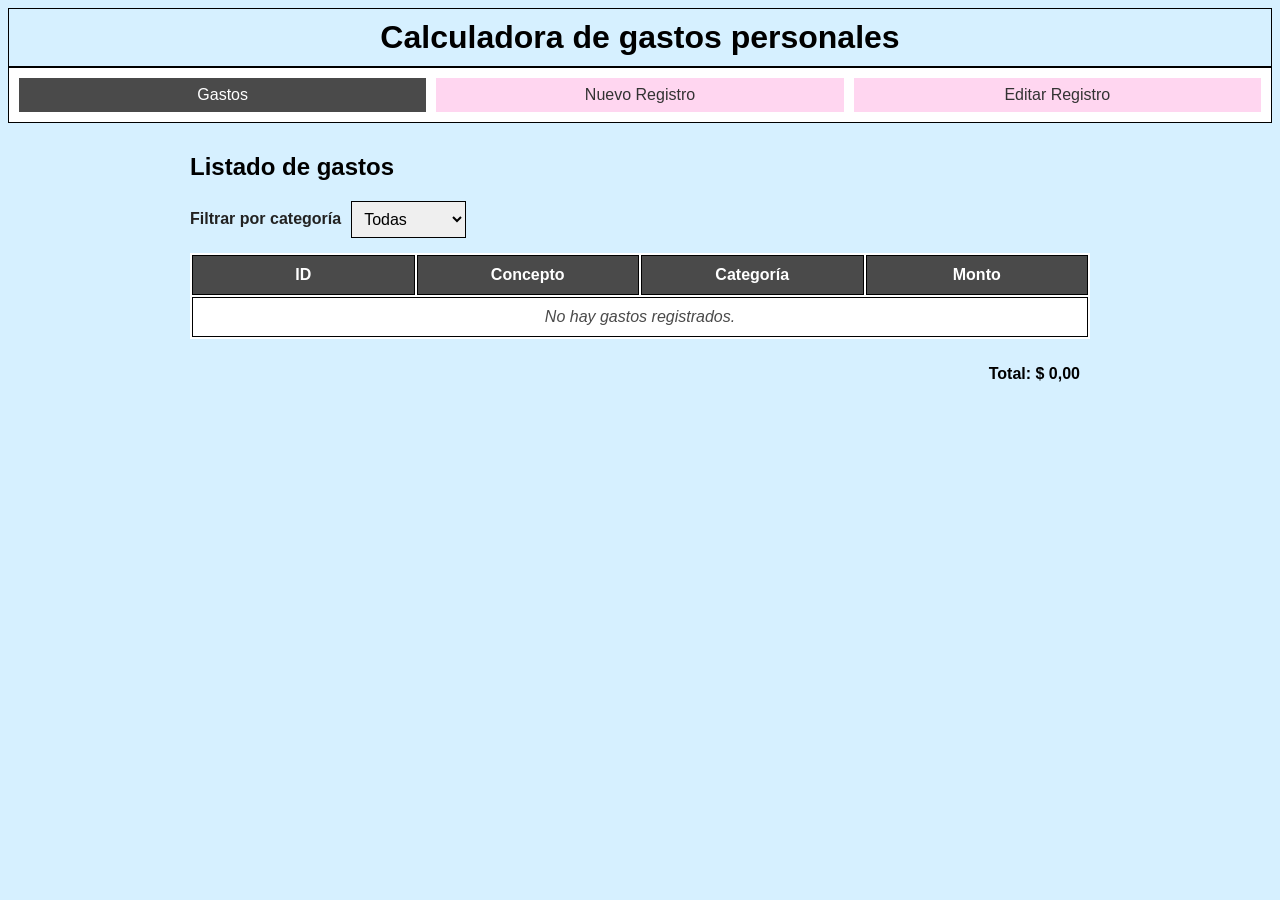
<file: index.html>
<!DOCTYPE html>
<html lang="es">
<head>
  <meta charset="UTF-8">
  <meta name="viewport" content="width=device-width, initial-scale=1.0">
  <title>Calculadora de gastos personales</title>
  <link rel="stylesheet" href="styles.css">
</head>
<body>
  <header class="banner">
    <h1>Calculadora de gastos personales</h1>
  </header>
  <nav class="barraTareas">
    <a href="index.html" class="boton activo">Gastos</a>
    <a href="NuevoRegistro.html" class="boton">Nuevo Registro</a>
    <a href="EditarRegistro.html" class="boton">Editar Registro</a>
  </nav>

  <main class="contenido">
    <h2>Listado de gastos</h2>

    <div class="filtro">
      <label for="filtroCategoria">Filtrar por categoría</label>
      <select id="filtroCategoria">
        <option value="">Todas</option>
      </select>
    </div>

    <table class="tabla">
      <thead>
        <tr>
          <th>ID</th>
          <th>Concepto</th>
          <th>Categoría</th>
          <th>Monto</th>
        </tr>
      </thead>
      <tbody>
      </tbody>
    </table>

    <p class="total">Total: <span id="totalGastos">$ 0,00</span></p>
  </main>

  <script src="app.js"></script>
</body>
</html>
</file>
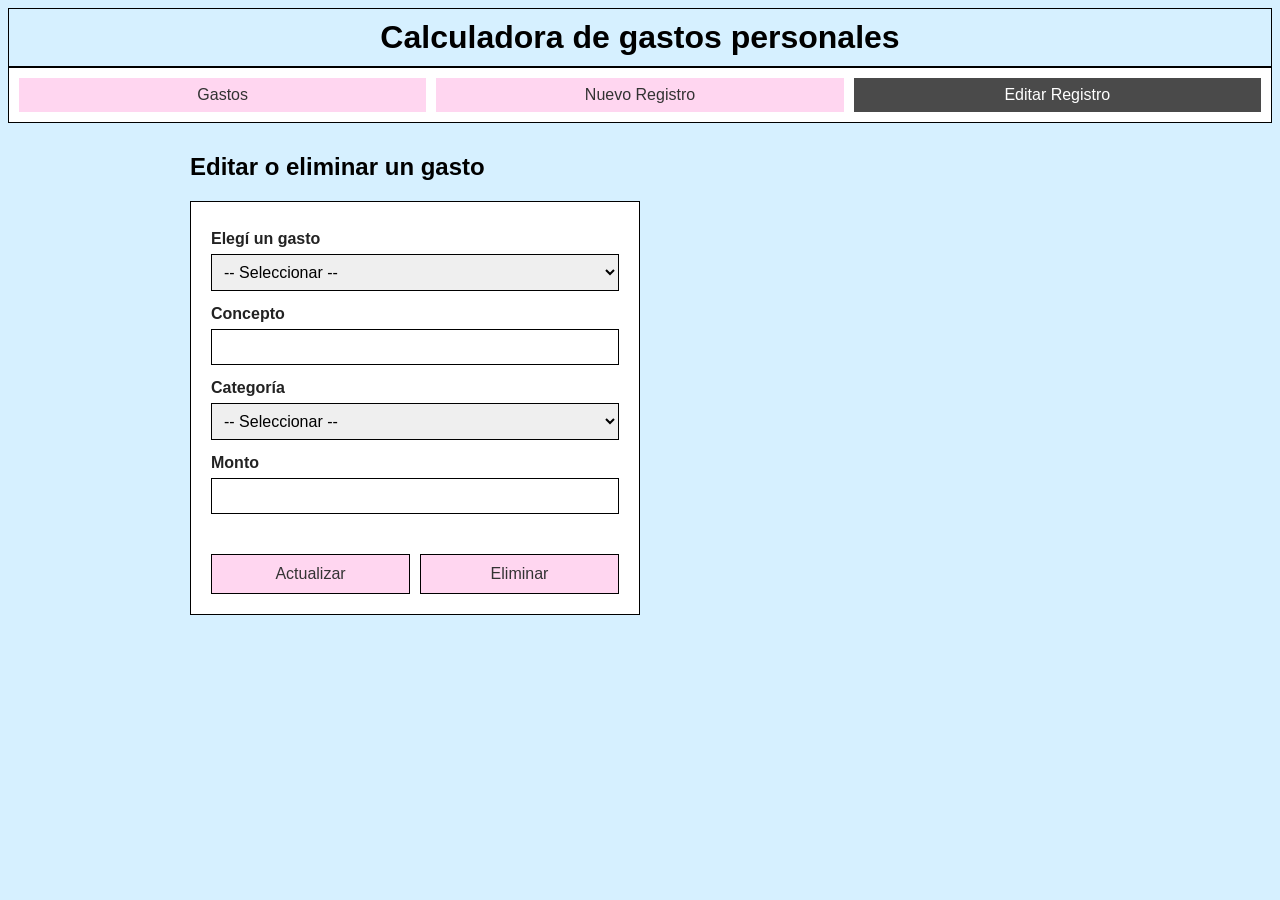
<file: EditarRegistro.html>
<!DOCTYPE html>
<html lang="es">
<head>
  <meta charset="UTF-8">
  <meta name="viewport" content="width=device-width, initial-scale=1.0">
  <title>Editar registro - Calculadora de gastos personales</title>
  <link rel="stylesheet" href="styles.css">
</head>
<body>
  <header class="banner">
    <h1>Calculadora de gastos personales</h1>
  </header>
  <nav class="barraTareas">
    <a href="index.html" class="boton">Gastos</a>
    <a href="NuevoRegistro.html" class="boton">Nuevo Registro</a>
    <a href="EditarRegistro.html" class="boton activo">Editar Registro</a>
  </nav>

  <main class="contenido">
    <h2>Editar o eliminar un gasto</h2>

    <form class="formulario" id="formEditar" novalidate>
      <label for="selectorGasto">Elegí un gasto</label>
      <select id="selectorGasto">
        <option value="">-- Seleccionar --</option>
      </select>

      <label for="conceptoEdit">Concepto</label>
      <input type="text" id="conceptoEdit" name="conceptoEdit">

      <label for="categoriaEdit">Categoría</label>
      <select id="categoriaEdit" name="categoriaEdit">
        <option value="">-- Seleccionar --</option>
      </select>

      <label for="montoEdit">Monto</label>
      <input type="number" id="montoEdit" name="montoEdit" min="0" step="0.01">

      <p class="mensaje" id="mensajeEditar"></p>

      <div class="botonesForm">
        <button type="submit" class="botonForm">Actualizar</button>
        <button type="button" class="botonForm" id="btnEliminar">Eliminar</button>
      </div>
    </form>
  </main>

  <script src="app.js"></script>
</body>
</html>
</file>
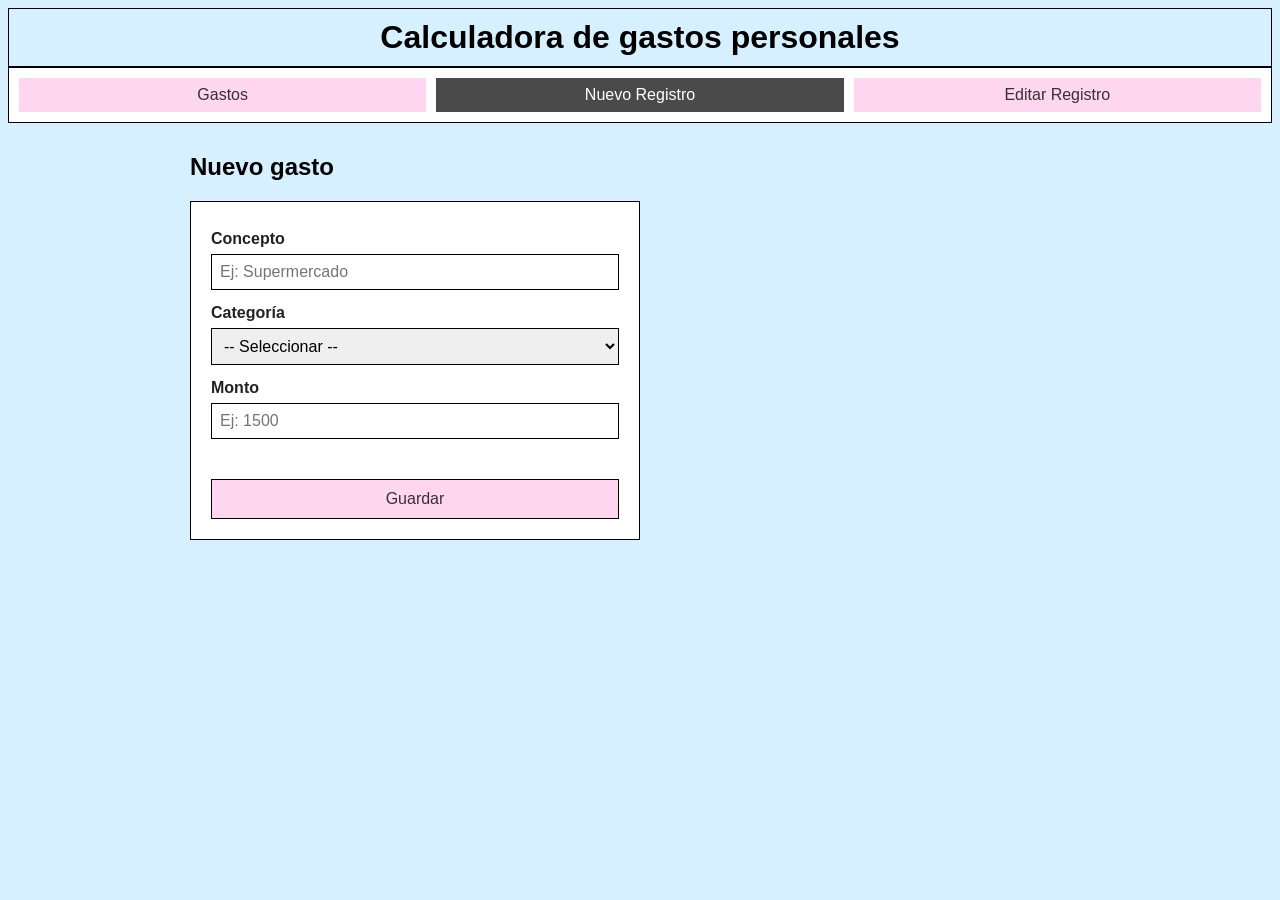
<file: NuevoRegistro.html>
<!DOCTYPE html>
<html lang="es">
<head>
  <meta charset="UTF-8">
  <meta name="viewport" content="width=device-width, initial-scale=1.0">
  <title>Nuevo registro - Calculadora de gastos personales</title>
  <link rel="stylesheet" href="styles.css">
</head>
<body>
  <header class="banner">
    <h1>Calculadora de gastos personales</h1>
  </header>
  <nav class="barraTareas">
    <a href="index.html" class="boton">Gastos</a>
    <a href="NuevoRegistro.html" class="boton activo">Nuevo Registro</a>
    <a href="EditarRegistro.html" class="boton">Editar Registro</a>
  </nav>

  <main class="contenido">
    <h2>Nuevo gasto</h2>

    <form class="formulario" id="formNuevo" novalidate>
      <label for="concepto">Concepto</label>
      <input type="text" id="concepto" name="concepto" placeholder="Ej: Supermercado">

      <label for="categoria">Categoría</label>
      <select id="categoria" name="categoria">
        <option value="">-- Seleccionar --</option>
      </select>

      <label for="monto">Monto</label>
      <input type="number" id="monto" name="monto" min="0" step="0.01" placeholder="Ej: 1500">

      <p class="mensaje" id="mensajeNuevo"></p>

      <button type="submit" class="botonForm">Guardar</button>
    </form>
  </main>

  <script src="app.js"></script>
</body>
</html>
</file>
<file: styles.css>
* {
  box-sizing: border-box;
}

body {
  background-color: rgb(214, 240, 255);
  font-family: Arial, Helvetica, sans-serif
}

.banner {
  display: flex;
  padding: 10px;
  background-color: rgb(214, 240, 255);
  justify-content: center;
  align-items: center;
  border: 1px solid rgb(0, 0, 0);
}

.banner h1 {
  margin: 0;
}

.barraTareas{
  display: flex;
  gap: 10px;
  padding: 10px;
  background-color: rgb(255, 255, 255);
  justify-content: center;
  border: 1px solid rgb(0, 0, 0);
}

.boton {
  padding: 8px 16px;
  cursor: pointer;
  flex: 1;
  background-color: rgb(255, 214, 240);
  color: rgb(51, 51, 51);
  display: flex;
  justify-content: center;
  text-decoration: none;
}

/* Botón de la página en la que está el usuario */
.boton.activo {
  background-color: rgb(74, 74, 74);
  color: rgb(255, 255, 255);
}

.contenido {
  max-width: 900px;
  margin: 0 auto;
  padding: 10px 0;
}

.tabla {
  border:1px;
  width: 100%;
  color: rgb(34, 34, 34);
  table-layout: fixed;
  background-color: rgb(255, 255, 255);
}

.tabla th,
.tabla td {
  border: 1px solid rgb(0, 0, 0);
  padding: 10px;
  text-align: center;
  overflow-wrap: break-word;
}

.tabla th {
  background-color: rgb(74, 74, 74);
  color: rgb(255, 255, 255);
  text-align: center;
}

.tabla .sinGastos {
  font-style: italic;
  color: rgb(74, 74, 74);
}

.filtro {
  display: flex;
  align-items: center;
  gap: 10px;
  margin-bottom: 15px;
}

.filtro label {
  font-weight: bold;
  color: rgb(34, 34, 34);
}

.total {
  text-align: right;
  font-weight: bold;
  padding: 10px;
}

/* --- Formularios --- */

.formulario {
  display: flex;
  flex-direction: column;
  gap: 6px;
  max-width: 450px;
  padding: 20px;
  background-color: rgb(255, 255, 255);
  border: 1px solid rgb(0, 0, 0);
}

.formulario label {
  font-weight: bold;
  margin-top: 8px;
  color: rgb(34, 34, 34);
}

.formulario input,
.formulario select,
.filtro select {
  padding: 8px;
  font-size: 16px;
  font-family: inherit;
  border: 1px solid rgb(0, 0, 0);
}

.botonForm {
  padding: 10px 16px;
  font-size: 16px;
  font-family: inherit;
  cursor: pointer;
  background-color: rgb(255, 214, 240);
  color: rgb(51, 51, 51);
  border: 1px solid rgb(0, 0, 0);
}

.botonForm:hover {
  background-color: rgb(214, 240, 255);
}

.botonesForm {
  display: flex;
  gap: 10px;
}

.botonesForm .botonForm {
  flex: 1;
}

.mensaje {
  min-height: 20px;
  margin: 8px 0 0;
  font-weight: bold;
}

.mensaje.error {
  color: rgb(200, 0, 0);
}

.mensaje.exito {
  color: rgb(0, 128, 0);
}

/* --- Pantallas chicas (celulares) --- */

@media (max-width: 600px) {
  .banner h1 {
    font-size: 20px;
    text-align: center;
  }

  .barraTareas {
    flex-direction: column;
  }

  .tabla th,
  .tabla td {
    padding: 6px;
    font-size: 13px;
  }

  .formulario {
    max-width: 100%;
  }

  .botonesForm {
    flex-direction: column;
  }
}
</file>
